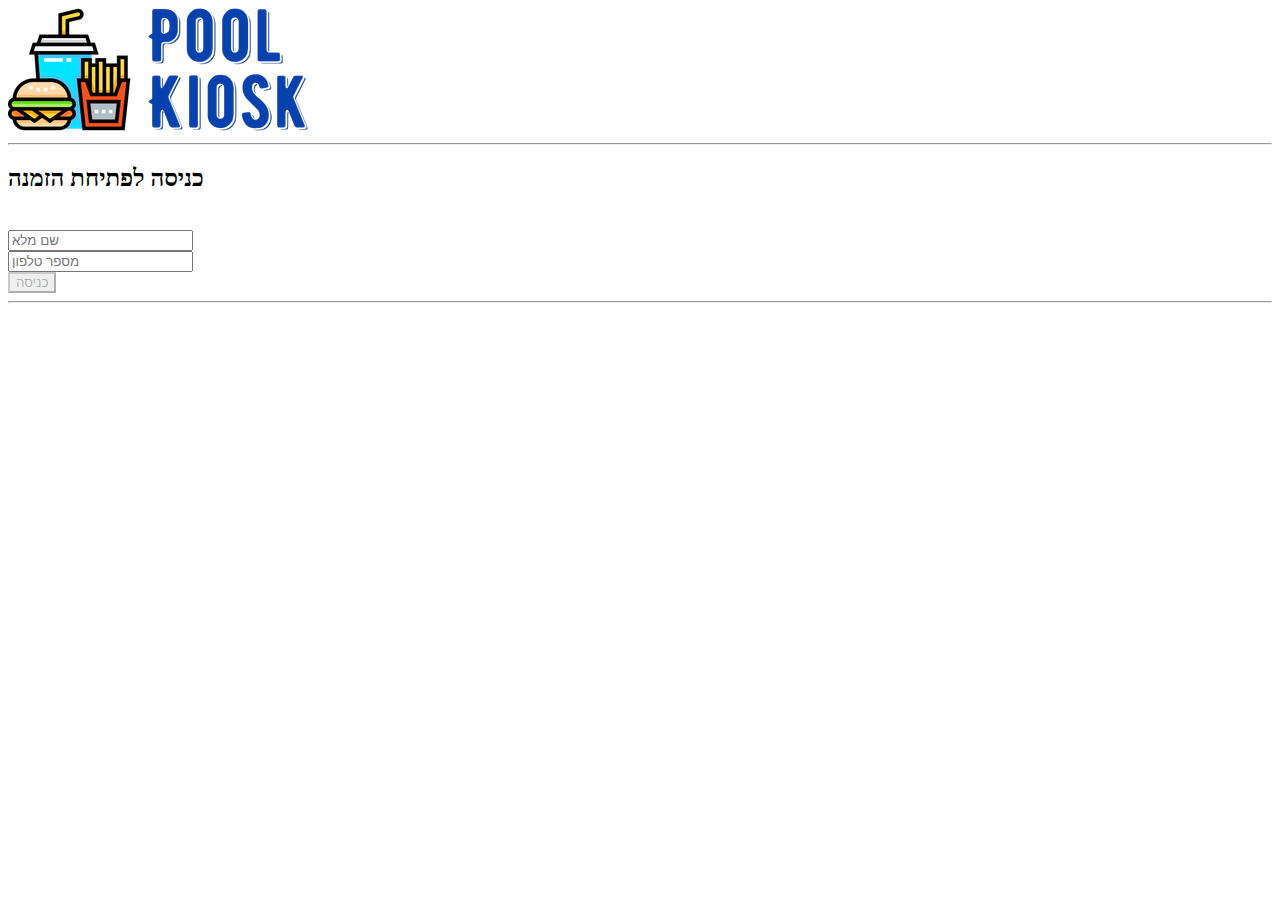
<file: index.html>
<!DOCTYPE html>
<html lang="en-US">

<head>
    <meta charset="UTF-8">
    <meta name="viewport" content="width=device-width, initial-scale=1">
    <link rel="stylesheet" type="text/css" href="style.css">
    <title>Pool Kiosk</title>
</head>

<body onpageshow="changeButtonBackgrond()">
    <header>
        <!-- <button type="button" id="exit" onclick="exit()">X</button> -->
        <img id="logo" src="./images/logo.png" alt="logo">
        <hr>
    </header>
    <form action="orders.html">
        <h2>כניסה לפתיחת הזמנה</h2>
        <br>
        <input id="full_name" class="login_page" type="text" placeholder="שם מלא" target="name"
            onkeyup="this.value = this.value.replace(/[^א-ת,' ']/, '')" oninput="changeButtonBackgrond()">
        <br>
        <input id="phone_number" class="login_page" type="number" placeholder="מספר טלפון"
            oninput="changeButtonBackgrond()">
        <br>
        <button id="submit_btn" class="login_page" type="submit" target="send"
            onclick="getUserInfo(full_name.value,phone_number.value)" disabled>כניסה</button>
    </form>
    <footer>
        <hr>
    </footer>
    <script src="script.js">
    </script>
</body>

</html>
</file>
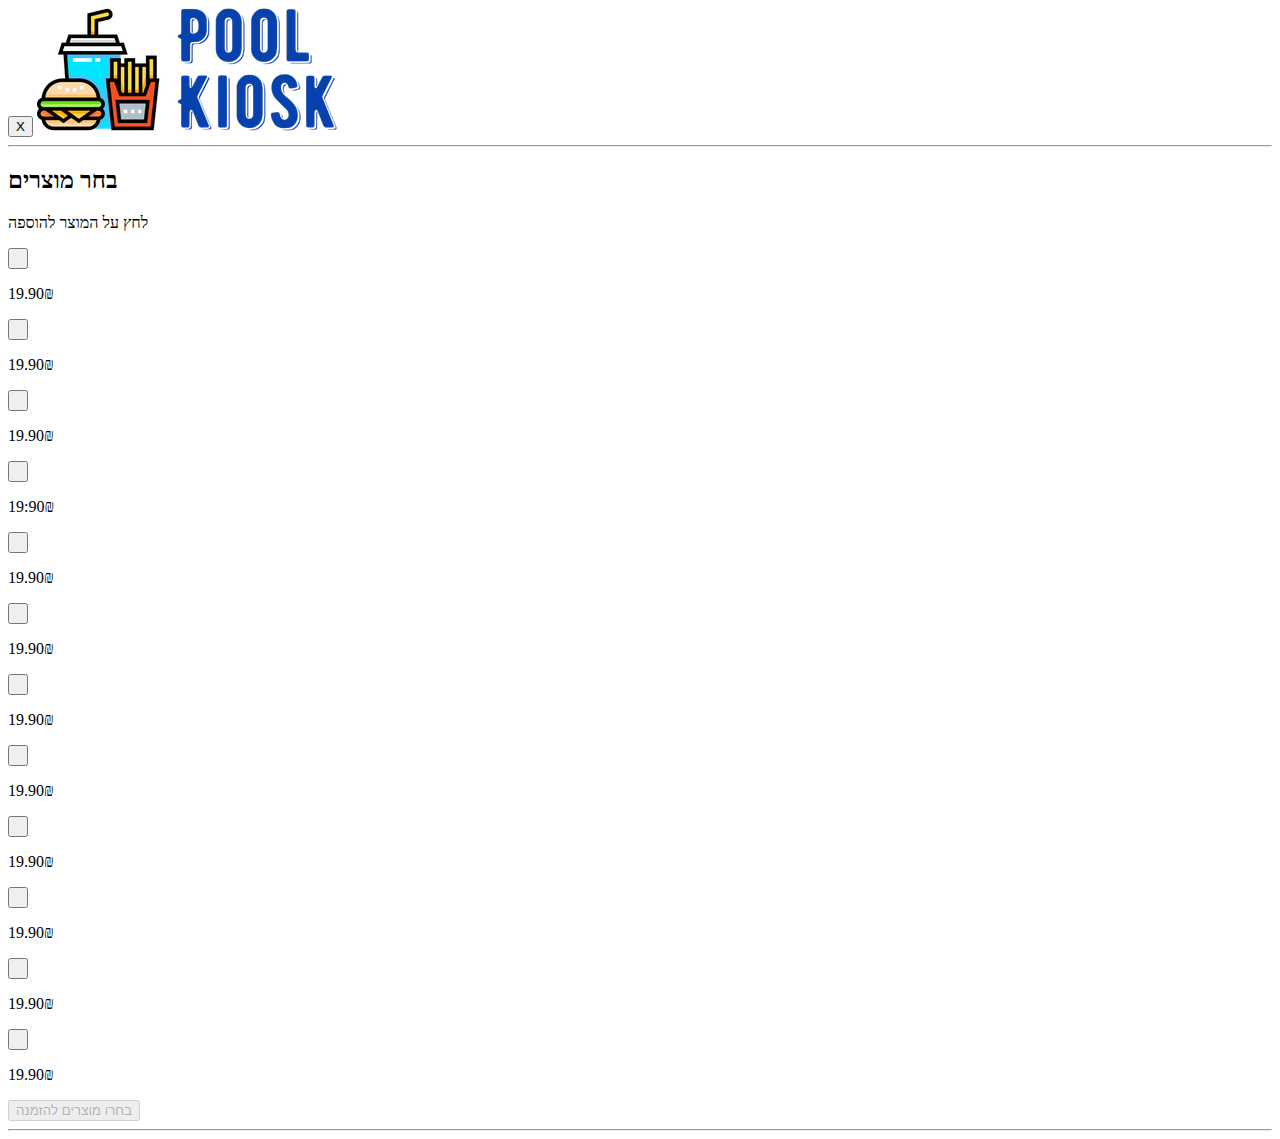
<file: orders.html>
<!DOCTYPE html>
<html lang="en-US">

<head>
    <meta charset="UTF-8">
    <meta name="viewport" content="width=device-width, initial-scale=1">
    <link rel="stylesheet" type="text/css" href="style.css">
    <title>Pool Kiosk</title>
</head>

<body>
    <header>
        <button type="button" id="exit" onclick="exit()">X</button>
        <img id="logo" src="./images/logo.png" alt="logo">
        <hr>
    </header>
    <h2>
        בחר מוצרים
    </h2>
    <p>
        לחץ על המוצר להוספה
    </p>
    <div class="grid-container">
        <div class="grid-item" id="zero">
            <button type="button" id="burger" name="המבורגר" class="tiles" onclick="mark(this)">-</button>
            <p class="prices">19.90₪</p>
        </div>
        <div class="grid-item" id="one">
            <button type="button" id="fries" name="צ'יפס" class="tiles" onclick="mark(this)">-</button>
            <p class="prices">19.90₪</p>
        </div>
        <div class="grid-item" id="two">
            <button type="button" id="schnitzel" name="שניצל" class="tiles" onclick="mark(this)">-</button>
            <p class="prices">19.90₪</p>
        </div>
        <div class="grid-item" id="three">
            <button type="button" id="coke" name="קולה" class="tiles" onclick="mark(this)">-</button>
            <p class="prices">19:90₪</p>
        </div>
        <div class="grid-item" id="four">
            <button type="button" id="xx" name="4" class="tiles" onclick="mark(this)">-</button>
            <p class="prices">19.90₪</p>
        </div>
        <div class="grid-item" id="five">
            <button type="button" id="yy" name="5" class="tiles" onclick="mark(this)">-</button>
            <p class="prices">19.90₪</p>
        </div>
        <div class="grid-item" id="six">
            <button type="button" id="zz" name="6" class="tiles" onclick="mark(this)">-</button>
            <p class="prices">19.90₪</p>
        </div>
        <div class="grid-item" id="seven">
            <button type="button" id="ww" name="7" class="tiles" onclick="mark(this)">-</button>
            <p class="prices">19.90₪</p>
        </div>
        <div class="grid-item" id="eight">
            <button type="button" id="aa" name="8" class="tiles" onclick="mark(this)">-</button>
            <p class="prices">19.90₪</p>
        </div>
        <div class="grid-item" id="nine">
            <button type="button" id="awq" name="8" class="tiles" onclick="mark(this)">-</button>
            <p class="prices">19.90₪</p>
        </div>
        <div class="grid-item" id="ten">
            <button type="button" id="abc" name="8" class="tiles" onclick="mark(this)">-</button>
            <p class="prices">19.90₪</p>
        </div>
        <div class="grid-item" id="eleven">
            <button type="button" id="rrr" name="8" class="tiles" onclick="mark(this)">-</button>
            <p class="prices">19.90₪</p>
        </div>
    </div>
    <button type="button" id="order_now" onclick="order()" disabled>בחרו מוצרים להזמנה</button>
    <footer>
        <hr>
    </footer>
    <script src="script.js">
    </script>
</body>

</html>
</file>
<file: style.css>
@media only screen and (max-width: 850px) {
    html {
        overflow-x: hidden;
        font-family: system-ui, -apple-system, BlinkMacSystemFont, 'Segoe UI', Roboto, Oxygen, Ubuntu, Cantarell, 'Open Sans', 'Helvetica Neue', sans-serif;
    }

    html,
    header {
        background-color: white !important;
    }

    body {
        background-color: #2196f3 !important;
    }

    #logo {
        display: block;
        margin-left: auto;
        margin-right: auto;
        width: 40%;
    }

    h2 {
        color: rgba(0, 128, 0, 0.7);
        text-align: center;
        background-color: white;
        font-weight: 900;
    }

    .grid-container {
        display: grid;
        grid-template-columns: auto auto auto;
    }

    .grid-item {
        padding: 20%;
        position: relative;
        height: 20%;
        text-align: center;
        background-repeat: no-repeat;
        background-position: center center;
        background-size: contain;

    }

    button.tiles {
        margin-top: -25px;
    }

    .tiles {
        border: 0px;
        font-size: 40px;
        border-radius: 10px;
        font-weight: 700;
        width: 100%;
        height: 80px;
        color: transparent;
        background-color: transparent;
        cursor: pointer;
    }


    .prices {
        font-size: 80%;
        text-align: center;
        padding-top: 20%;
    }

    #zero {
        background-image: url(./images/burger.png) !important;
    }

    #one {
        background-image: url(./images/fries.png) !important;
    }

    #two {
        background-image: url(./images/schnitzel.png) !important;

    }

    #three {
        background-image: url(./images/coke.png) !important;

    }

    #four {
        background-image: url(./images/burger.png) !important;

    }

    #five {
        background-image: url(./images/burger.png) !important;

    }

    #six {
        background-image: url(./images/burger.png) !important;

    }

    #seven {
        background-image: url(./images/burger.png) !important;

    }

    #eight {
        background-image: url(./images/burger.png) !important;

    }

    #nine {
        background-image: url(./images/burger.png) !important;
    }

    #ten {
        background-image: url(./images/fries.png) !important;
    }

    #eleven {
        background-image: url(./images/schnitzel.png) !important;

    }

    #order_now {
        color: rgba(0, 128, 0, 0.7);
        border-radius: 60px;
        font-weight: 500;
        font-size: large;
        width: 100%;
        height: 50px;
        background-color: white
    }

    p {
        text-align: center;
        color: white;
        font-weight: 900;
    }

    #exit {
        display: none;
        background-color: #2196f3;
        color: white;
        font-weight: 900;
        padding: 10px;
        border-radius: 10px;
    }

    .login_page {
        border-radius: 30px;
        display: block;
        margin-left: auto;
        margin-right: auto;
        width: 40%;
        height: 50px;
        text-align: center;
    }
}
</file>
